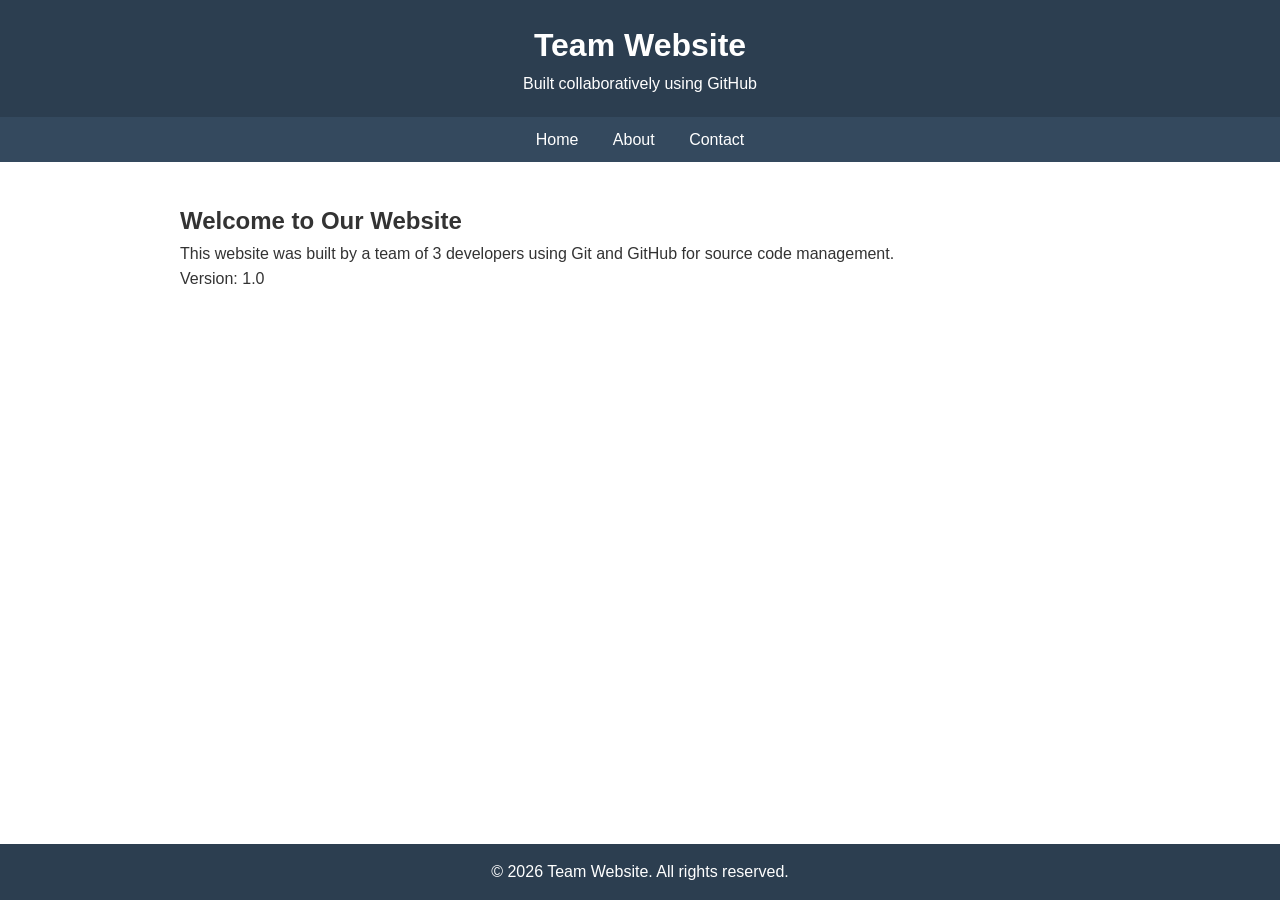
<file: index.html>
<!DOCTYPE html>
<html lang="en">
<head>
    <meta charset="UTF-8">
    <meta name="viewport" content="width=device-width, initial-scale=1.0">
    <title>Team Website - Home</title>
    <link rel="stylesheet" href="css/style.css">
</head>
<body>
    <header>
        <h1>Team Website</h1>
        <p>Built collaboratively using GitHub</p>
    </header>
    <nav>
        <a href="index.html">Home</a>
        <a href="about.html">About</a>
        <a href="contact.html">Contact</a>
    </nav>
    <div class="container">
        <h2>Welcome to Our Website</h2>
        <p>This website was built by a team of 3 developers using Git and GitHub for source code management.</p>
        <p>Version: 1.0</p>
    </div>
    <footer>
        <p>&copy; 2026 Team Website. All rights reserved.</p>
    </footer>
</body>
</html>
</file>
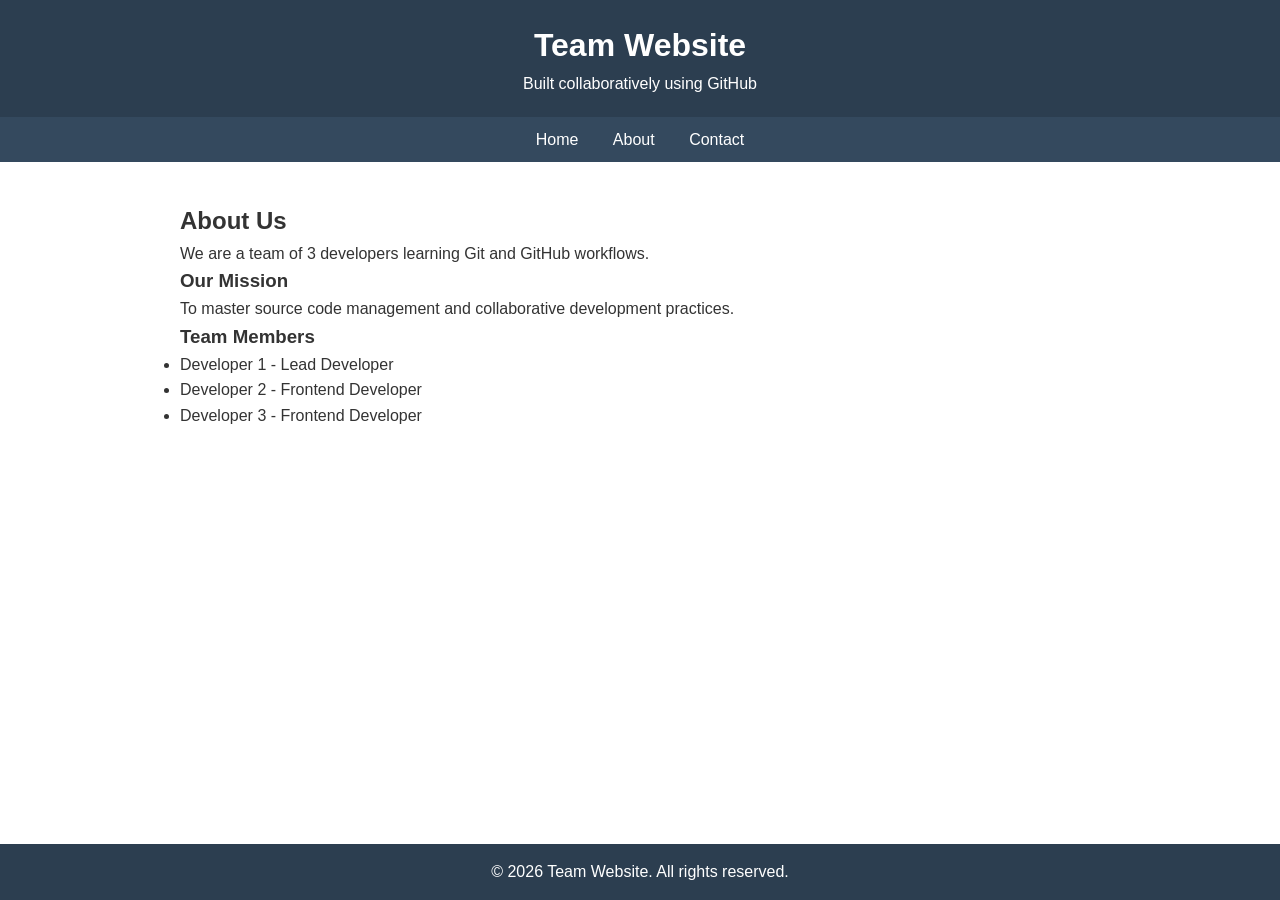
<file: about.html>
<!DOCTYPE html>
<html lang="en">
<head>
    <meta charset="UTF-8">
    <meta name="viewport" content="width=device-width, initial-scale=1.0">
    <title>Team Website - About</title>
    <link rel="stylesheet" href="css/style.css">
</head>
<body>
    <header>
        <h1>Team Website</h1>
        <p>Built collaboratively using GitHub</p>
    </header>
    <nav>
        <a href="index.html">Home</a>
        <a href="about.html">About</a>
        <a href="contact.html">Contact</a>
    </nav>
    <div class="container">
        <h2>About Us</h2>
        <p>We are a team of 3 developers learning Git and GitHub workflows.</p>
        <h3>Our Mission</h3>
        <p>To master source code management and collaborative development practices.</p>
        <h3>Team Members</h3>
        <ul>
            <li>Developer 1 - Lead Developer</li>
            <li>Developer 2 - Frontend Developer</li>
            <li>Developer 3 - Frontend Developer</li>
        </ul>
    </div>
    <footer>
        <p>&copy; 2026 Team Website. All rights reserved.</p>
    </footer>
</body>
</html>
</file>
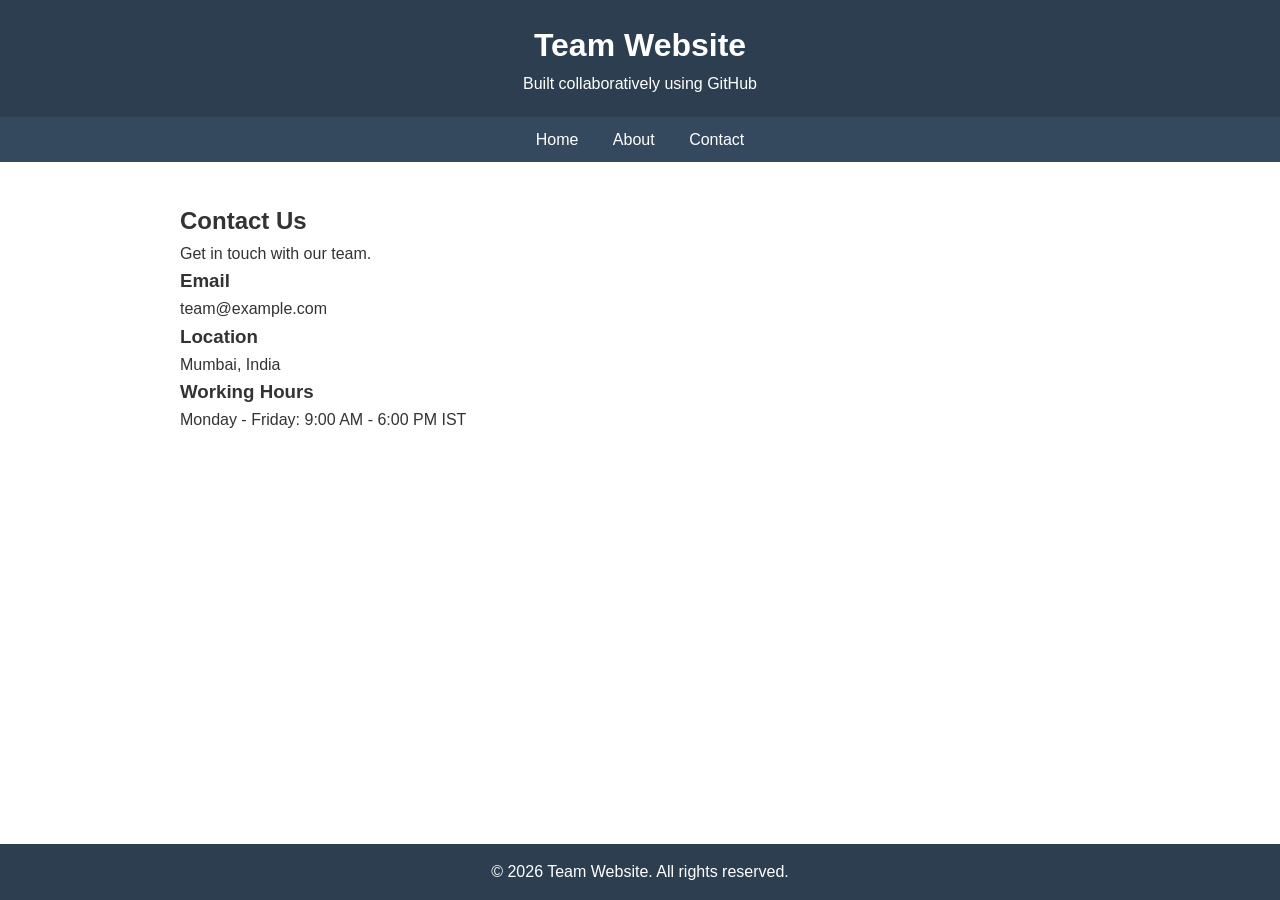
<file: contact.html>
<!DOCTYPE html>
<html lang="en">
<head>
    <meta charset="UTF-8">
    <meta name="viewport" content="width=device-width, initial-scale=1.0">
    <title>Team Website - Contact</title>
    <link rel="stylesheet" href="css/style.css">
</head>
<body>
    <header>
        <h1>Team Website</h1>
        <p>Built collaboratively using GitHub</p>
    </header>
    <nav>
        <a href="index.html">Home</a>
        <a href="about.html">About</a>
        <a href="contact.html">Contact</a>
    </nav>
    <div class="container">
        <h2>Contact Us</h2>
        <p>Get in touch with our team.</p>
        <h3>Email</h3>
        <p>team@example.com</p>
        <h3>Location</h3>
        <p>Mumbai, India</p>
        <h3>Working Hours</h3>
        <p>Monday - Friday: 9:00 AM - 6:00 PM IST</p>
    </div>
    <footer>
        <p>&copy; 2026 Team Website. All rights reserved.</p>
    </footer>
</body>
</html>
</file>
<file: css/style.css>
/* Team Website - Common Styles */ 
* {
    margin: 0;
    padding: 0;
    box-sizing: border-box;
}

body {
    font-family: Arial, sans-serif;
    line-height: 1.6;
    color: #333;
}

header {
    background: #2c3e50;
    color: #fff;
    padding: 20px;
    text-align: center;
}

nav {
    background: #34495e;
    padding: 10px;
    text-align: center;
}

nav a {
    color: #fff;
    text-decoration: none;
    margin: 0 15px;
    font-size: 16px;
}

nav a:hover {
    text-decoration: underline;
}

.container {
    max-width: 960px;
    margin: 20px auto;
    padding: 20px;
}

footer {
    background: #2c3e50;
    color: #fff;
    text-align: center;
    padding: 15px;
    position: fixed;
    bottom: 0;
    width: 100%;
}
</file>
